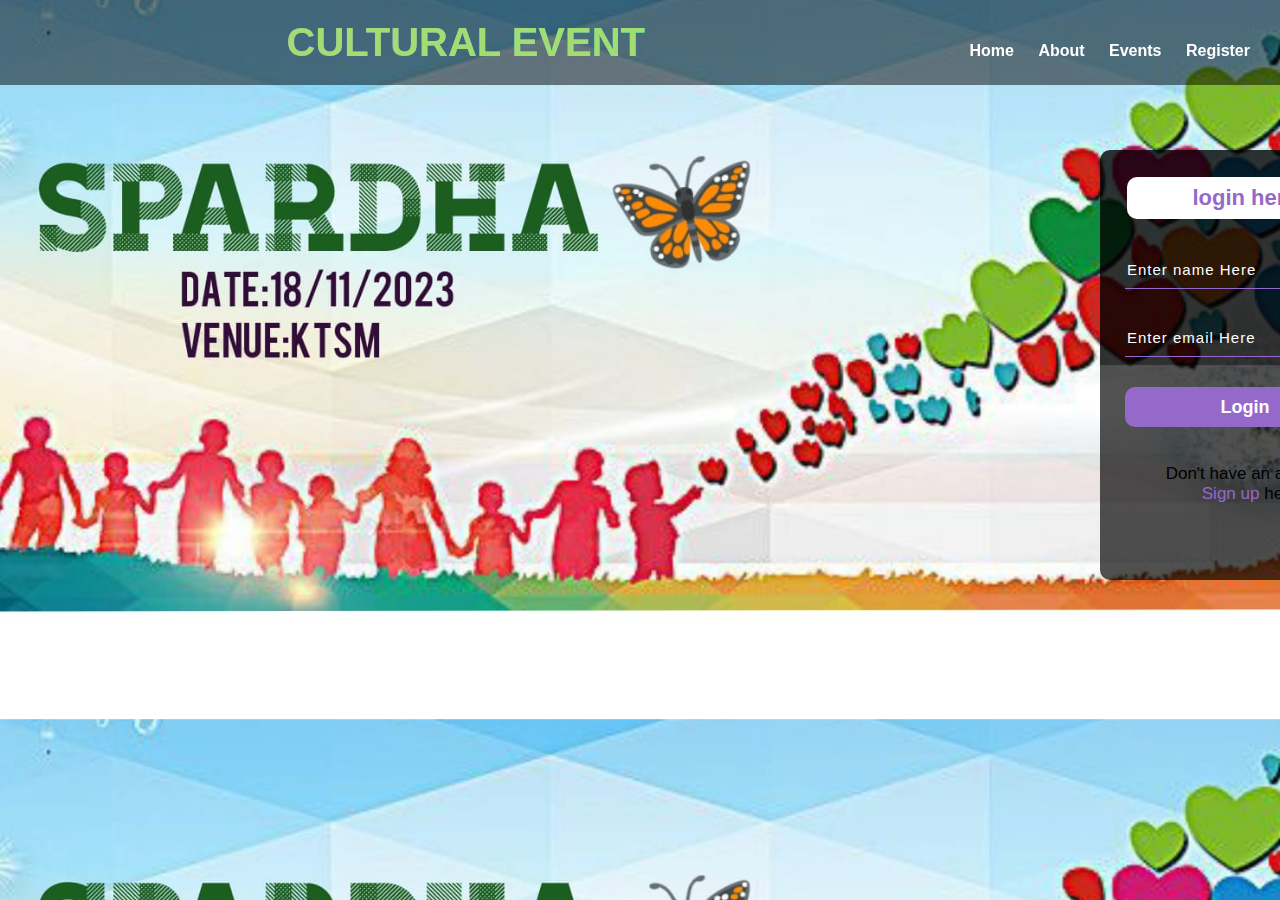
<file: index.html>
<!DOCTYPE html>
<html lang="en">
<head>
    <meta charset="UTF-8">
    <meta name="viewport" content="width=device-width, initial-scale=1.0">
    <title>Cultural Day</title>
    <link rel="stylesheet" href="style.css">
</head>
    
 <body>
    <header>
      
       <a href="#default" class="logo"> CULTURAL EVENT</a>
        <a href="#home">Home</a>
        <a href="about.html">About</a>
        <a href="events.html">Events</a>
        <a href="#register">Register</a>
    </header>
    
    <div class="form">
        <h2> login here</h2>
        <input type="name" name="name" placeholder="Enter name Here">
        <input type="email" name="email" placeholder="Enter email Here">
        <button class="btnn"> <a href="#">Login</a></button>
    
        <p class="link"> Don't have an account<br>
        <a href="#">Sign up</a> here</p>
            </div>
</body>
</html>
</file>
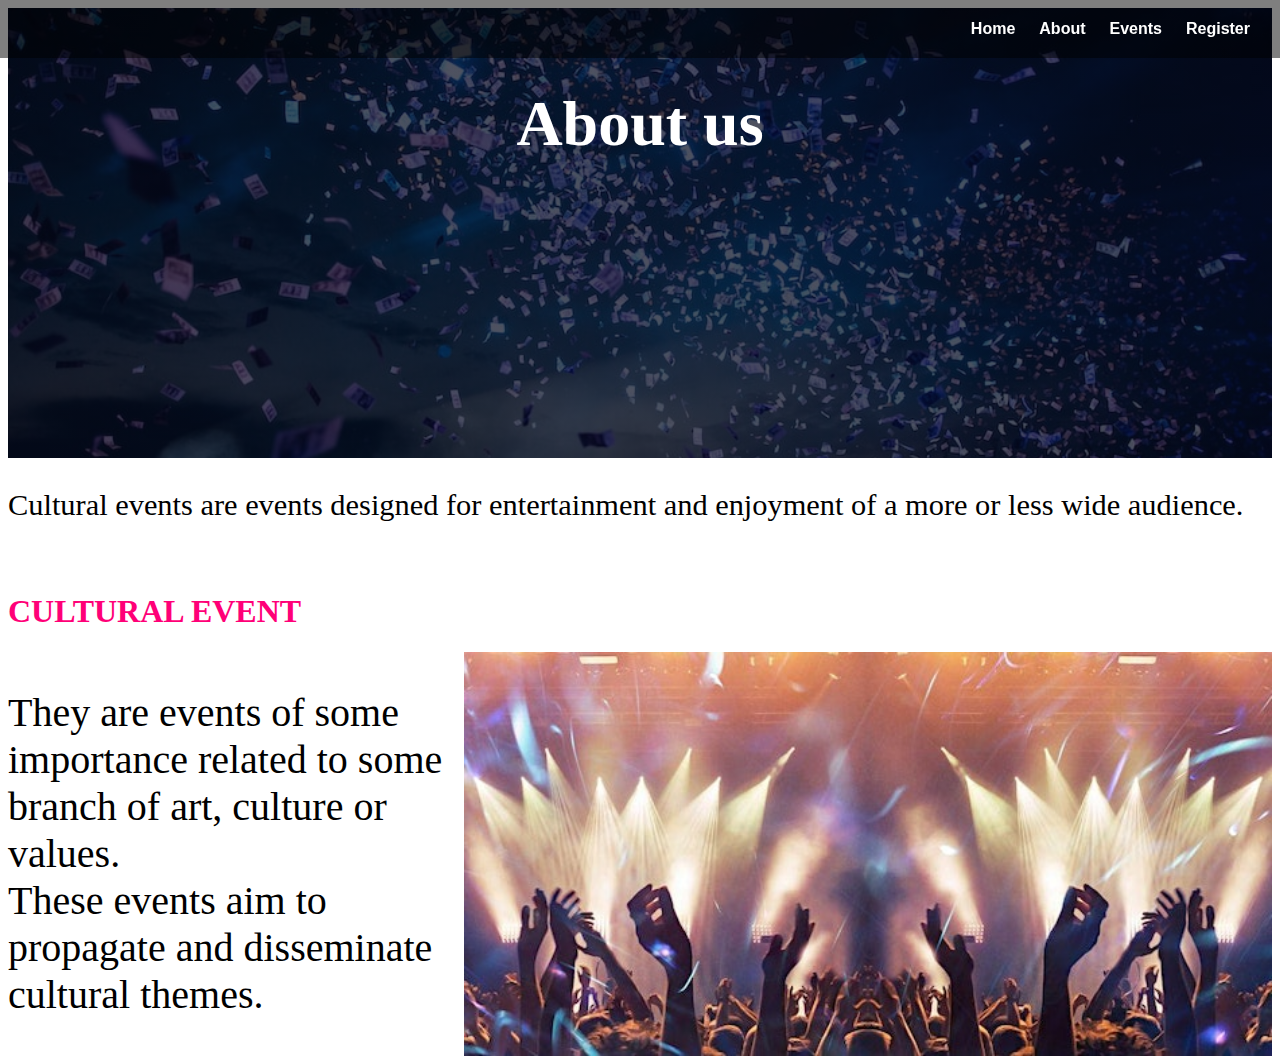
<file: about.html>
<html lang="en">
<head>
    <meta charset="UTF-8">
    <meta name="viewport" content="width=device-width, initial-scale=1.0">
    <title>Cultural Day</title>
    <link rel="stylesheet" href="style1.css">
</head>
    <section class="sub-header">
<body>
    <header>
        <a href="index.html">Home</a>
        <a href="about.html">About</a>
        <a href="events.html">Events</a>
        <a href="register.html">Register</a>
    </header><br><br>
    <h1 style="font-size:400% ;"> About us</h1>
</section>
        <p style="font-size: 190%; font-family:fantasy">Cultural events are events designed for entertainment and enjoyment of a more or less wide audience.</p><br>
        <h1><b style="color: rgb(255, 0, 119);"> CULTURAL EVENT</b></h1>
<section class="about-us">
            <p style="font-size: 250%; font-family:serif;">They are events of some importance related to some branch of art, culture or values. <br>
            These events aim to propagate and disseminate cultural themes.</p>
            <img src="about.jpg">   
        </section>
            </body>
            </html>
</file>
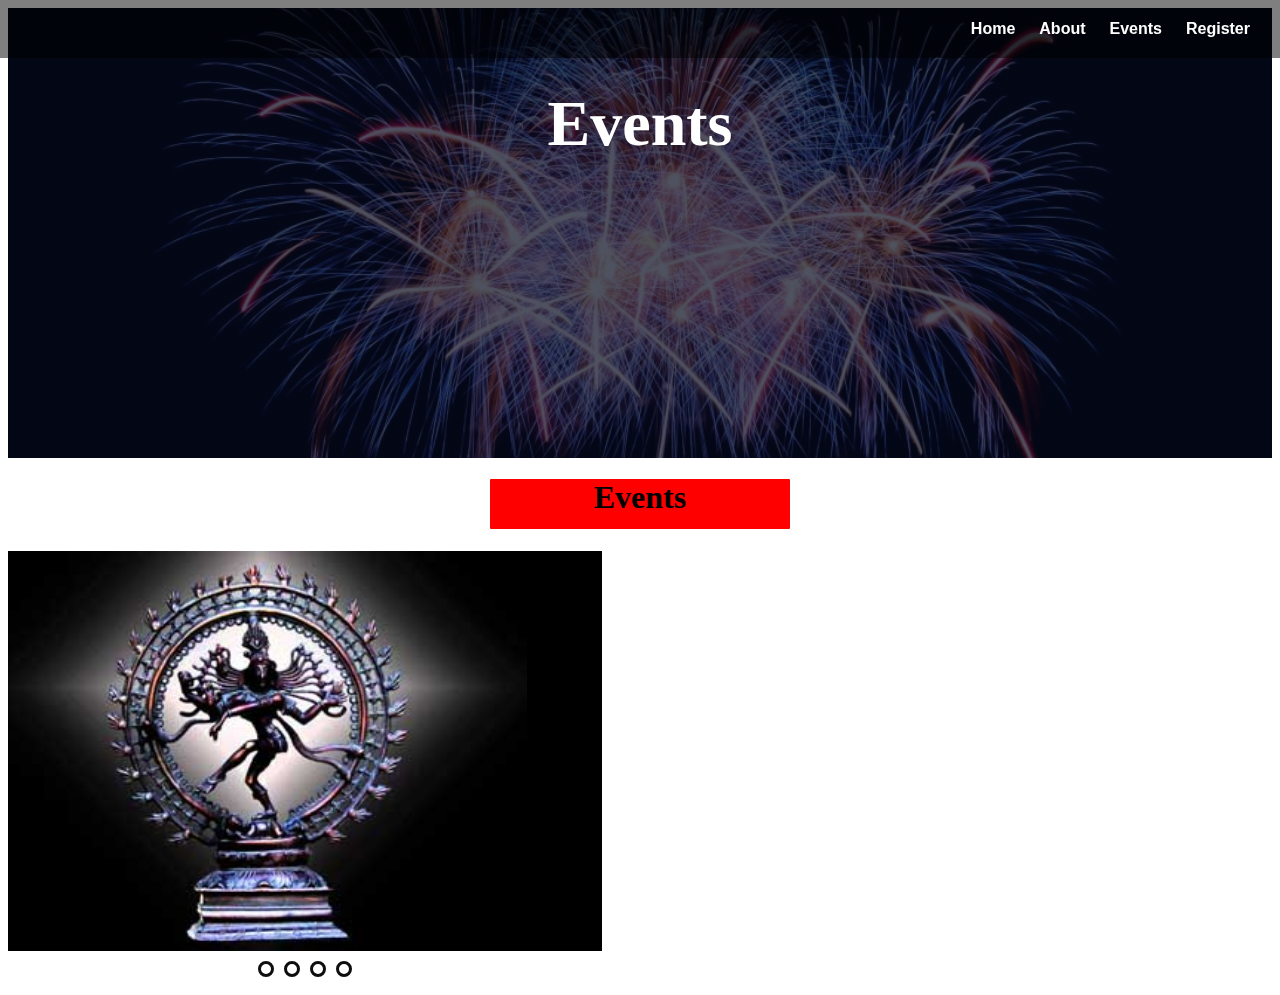
<file: Events.html>
<html lang="en">
<head>
    <meta charset="UTF-8">
    <meta name="viewport" content="width=device-width, initial-scale=1.0">
    <title>Cultural Day</title>
    <link rel="stylesheet" href="style2.css">
</head>
    <section class="main-header">
<body>
    <header>
        <a href="index.html">Home</a>
        <a href="about.html">About</a>
        <a href="events.html">Events</a>
        <a href="register.html">Register</a>
    </header><br><br>
    <h1 style="font-size:400%;"> Events</h1>
</section>
</head>   
<div class="sub_btn"><center>
<h1> Events</h1>
</center>
</div>
<div class="slider">
    <div class="images">
        <input type="radio" name="slide" id="img" checked>
        <input type="radio" name="slide" id="img1" >
        <input type="radio" name="slide" id="img2" >
        <input type="radio" name="slide" id="img3" >
       
            <img src="clsc.jpg" class="m1" alt="img">
           <img src="img2.png" class="m2" alt="img1">
           <img src="imag.jpg" class="m3" alt="img2">
           <img src="song.jpg" class="m4" alt="img3">
           
    </div>
        
    
    <div class="dots">
        <label for="img"  ></label>
        <label for="img1"  ></label>
        <label for="img2"  ></label>
        <label for="img3"  ></label>
    </div>
</div>
</file>
<file: style.css>
body {
    font-family: Arial, sans-serif;
    background-image: url('bg.jpeg');
    background-size: cover;
    margin: 0;
    padding: 0;
}

header {
    background-color: rgba(0, 0, 0, 0.5);
    color: #fff;
    text-align: right;
    padding: 20px;
    position: fixed;
    top: 0;
    right: 0;
    left: 0;
}

.logo {
  
    margin-right: 25%;
    font-size:40px;
    font-weight: bold;
    color:#a2dd72;
    background-image: linear-gradient(45deg, #ff00ff, #00ffff, #ffff00, #ff00ff);
    background-size: 400% 400%;
    -webkit-background-clip: text;
    background-clip: text;
    animation: textAnimation 10s linear infinite;
}

@keyframes textAnimation {
    0% {
        background-position: 0 0;
    }
    100% {
        background-position: 400% 400%;
    }
}


header a {
    color: #fff;
    margin: 0 10px;
    text-decoration: none;
    font-weight: bold;
}

.container {
    max-width: 800px;
    margin: 120px auto 20px;
    padding: 20px;
    background-color: rgba(255, 255, 255, 0.8);
    border-radius: 5px;
    box-shadow: 0 0 10px rgba(0, 0, 0, 0.1);
}
header a{
    text-decoration: none;
    color: #fff;
    font-family: Arial;
    font-weight: bold;
    transition: 0.4s ease-in-out;
}
header a:hover{
    color:#9569c9;
}
.form{
    width: 250px;
    height: 380px;
    background: linear-gradient(to top,rgba(0, 0, 0, 0.678)50%,rgba(0,0,0,0.8)50%);
    position: absolute;
    top: 150px;
    left: 1100px;
    border-radius: 10px;
    padding: 25px;

}
.form h2{
 width: 220px;
 font-family:sans-serif ;
 text-align: center;
 color: #9569c9;
 font-size: 22px;
 background-color: #fff;
 border-radius: 10px;
 margin: 2px;
 padding: 8px;

}
.form input{
    width: 240px;
    height: 35px;
    background:transparent ;
    border-bottom: 1px solid#9569c9;
    border-top: none;
    border-right: none;
    border-left: none;
    color: #fff;
    font-size: 15px;
    letter-spacing: 1px;
    margin-top: 30px;
    font-family: sans-serif;

}
.form input:focus{
    outline: none;
}
::placeholder{
    color: #fff;
    font-family: Arial;
}
.btnn{
    width: 240px;
    height: 40px;
    background: #9569c9;
    border: none;
    margin-top: 30px;
    font-size: 18px;
    border-radius: 10px;
    cursor: pointer;
    color: #fff;
    transition: 0.4s ease;

}
.btnn :hover{
    background:#ffffff;
    color: #9569c9;

}
.btnn a{
    text-decoration: none;
    color: #fff;
    font-weight: bold;
}
.form .link{
    font-family: Arial, Helvetica, sans-serif;
    font-size: 17px;
    padding-top: 20px;
    text-align: center;
}
.form .link a{
    text-decoration: none;
    color:#9569c9 ;
}
</file>
<file: style1.css>
header {
    background-color: rgba(0, 0, 0, 0.5);
    color: #fff;
    text-align: right;
    padding: 20px;
    position: fixed;
    top: 0;
    right: 0;
    left: 0;
}

header a {
    color: #fff;
    margin: 0 10px;
    text-decoration: none;
    font-weight: bold;
}

.container {
    max-width: 800px;
    margin: 120px auto 20px;
    padding: 20px;
    background-color: rgba(255, 255, 255, 0.8);
    border-radius: 5px;
    box-shadow: 0 0 10px rgba(0, 0, 0, 0.1);
}
header a{
    text-decoration: none;
    color: #fff;
    font-family: Arial;
    font-weight: bold;
    transition: 0.4s ease-in-out;
}
header a:hover{
    color:#00a2ff;
}

.sub-header{
        height: 50vh;
        width: 100%;
        background-image: linear-gradient(rgba(4,9,30,0.7),rgba(4,9,30,0.7)),url('img.jpg');
        background-position: center;
        background-size: cover;
        text-align: center;
        color: #fff;
       }
       
       .about-us{
        background-color: none;
        display: flex;
        justify-content: space-between;
       }
       .about-us p{
        width: 480px;
        margin: auto;
       }
       .about-us img{
        width: 850px;
     }
</file>
<file: style2.css>
header {
    background-color: rgba(0, 0, 0, 0.5);
    color: #fff;
    text-align: right;
    padding: 20px;
    position: fixed;
    top: 0;
    right: 0;
    left: 0;
}

header a {
    color: #fff;
    margin: 0 10px;
    text-decoration: none;
    font-weight: bold;
}

.container {
    max-width: 800px;
    margin: 120px auto 20px;
    padding: 20px;
    background-color: rgba(255, 255, 255, 0.8);
    border-radius: 5px;
    box-shadow: 0 0 10px rgba(0, 0, 0, 0.1);
}
header a{
    text-decoration: none;
    color: #fff;
    font-family: Arial;
    font-weight: bold;
    transition: 0.4s ease-in-out;
}
header a:hover{
    color:#00a2ff;
}

.main-header{
        height: 50vh;
        width: 100%;
        background-image: linear-gradient(rgba(4,9,30,0.7),rgba(4,9,30,0.7)),url('imgs.jpg');
        background-position: center;
        background-size: cover;
        text-align: center;
        color: #fff;
       }
.sub_btn h1{
    
    border-radius: 1px ;
        width: 300px;
        height: 50px;
        background-color: red;
        animation-name: example;
        animation-duration: 4s;
      }
      
      @keyframes example {
        from {background-color: rgb(0, 217, 255);}
        to {background-color: rgb(255, 0, 140);}
      }
      .slider{
        position: relative;
        width: 47%;
        overflow: hidden;
        
      }
      .images{
        display: flex;
        width: 100%;
       
        
      }
      .images img{
        height: 400px;
        width: 100%;
        transition: all 0.15s ease;
      }
      .images input{
        display: none;
      }
      .dots{
        display: flex;
        justify-content: center;
        margin: 5px;
      }
      .dots label{
        height: 10px;
        width: 10px;
        border-radius: 50%;
        border: solid #0d0e0d 3px;
        cursor: pointer;
        transition: all 0.15s ease;
        margin: 5px;
      }
      .dots label:hover{background: #1a040d;}
      #img:checked ~ .m1{
        margin-left: 0;
      }
      #img1:checked ~ .m2{
        margin-left: -600px;
      }
      #img2:checked ~ .m3{
        margin-left:-1200px;
       
      }
      #img3:checked ~ .m4{
        margin-left:-2200px;
      }
</file>
